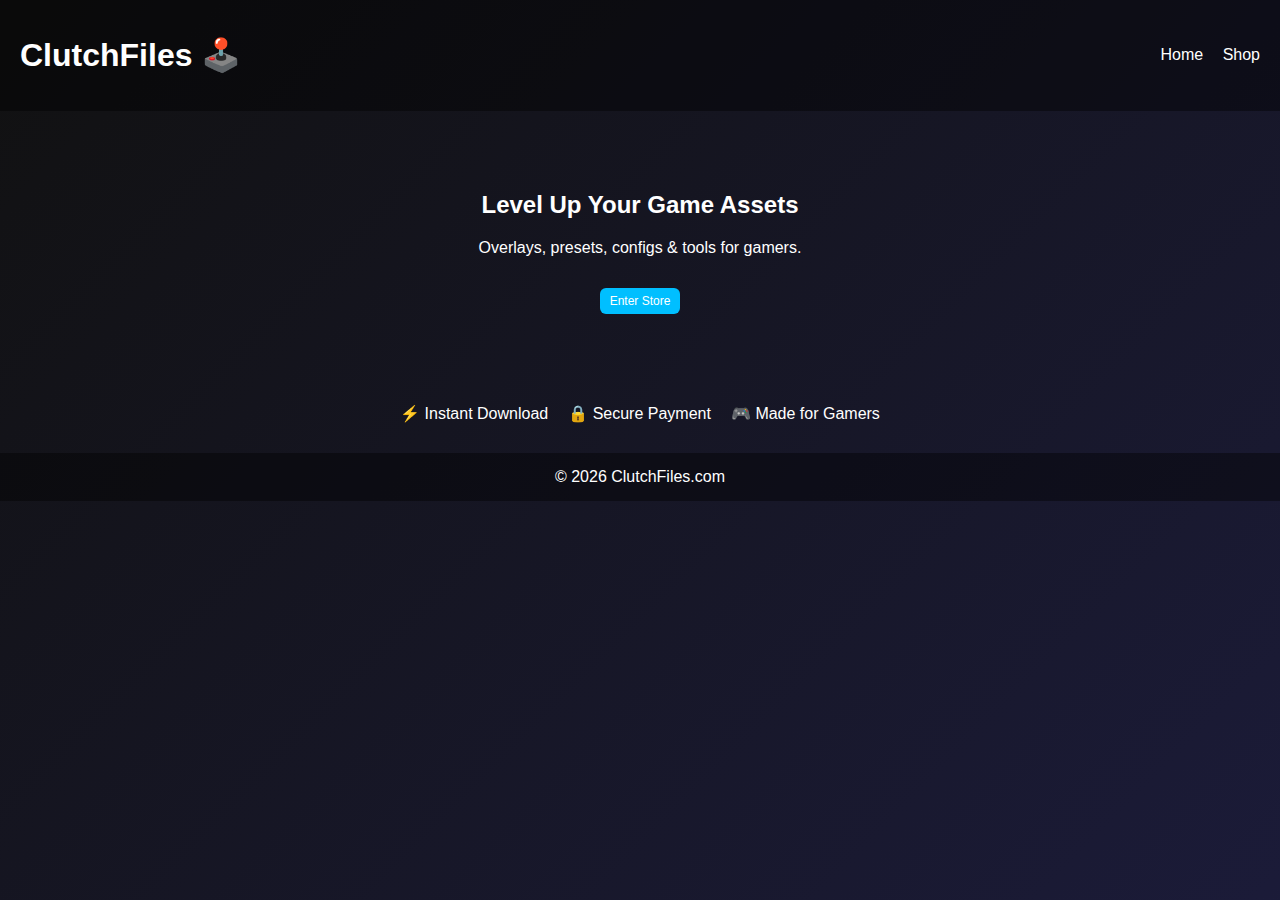
<file: index.html>
<!DOCTYPE html>
<html>
<head>
    <title>ClutchFiles.com 🕹️</title>
    <meta name="viewport" content="width=device-width, initial-scale=1.0">
    <link rel="stylesheet" href="style.css">
</head>
<body>

<header>
    <h1 class="logo">ClutchFiles 🕹️</h1>
    <nav>
        <a href="index.html">Home</a>
        <a href="products.html">Shop</a>
    </nav>
</header>

<section class="hero">
    <h2>Level Up Your Game Assets</h2>
    <p>Overlays, presets, configs & tools for gamers.</p>
    <a href="products.html" class="btn">Enter Store</a>
</section>

<section class="features">
    <div>⚡ Instant Download</div>
    <div>🔒 Secure Payment</div>
    <div>🎮 Made for Gamers</div>
</section>

<footer>
    © 2026 ClutchFiles.com
</footer>

</body>
</html>
</file>
<file: style.css>
body {
    margin: 0;
    font-family: Arial, sans-serif;
    background: linear-gradient(135deg, #141e30, #243b55);
    color: white;
}

/* HEADER */
header {
    padding: 15px 20px;
    background: rgba(0,0,0,0.4);
    display: flex;
    justify-content: space-between;
    align-items: center;
}

nav a {
    margin-left: 15px;
    color: white;
    text-decoration: none;
}

/* HERO */
.hero {
    text-align: center;
    padding: 60px 20px;
}

.btn {
    display: inline-block;
    margin-top: 15px;
    padding: 10px 20px;
    background: #00bfff;
    color: white;
    border-radius: 6px;
    text-decoration: none;
}

/* FEATURES */
.features {
    display: flex;
    justify-content: center;
    gap: 20px;
    padding: 30px;
}

/* SHOP TITLE */
.shop-title {
    text-align: center;
    margin: 30px 0;
}

/* PRODUCT GRID */
.products-grid {
    grid-template-columns: repeat(auto-fit, minmax(180px, 1fr));
    gap: 15px;
}

.product-card {
    padding: 10px;
    border-radius: 8px;
}

.product-card img {
    height: 100px !important;   /* smaller thumbnails */
}

.product-card h3 {
    font-size: 14px;
    margin: 6px 0;
}

.price {
    font-size: 14px;
}

.btn {
    padding: 6px 10px;
    font-size: 12px;
}

/* PRODUCT CARD */
.product-card {
    background: white;
    color: black;
    border-radius: 10px;
    padding: 12px;
    text-align: center;
    position: relative;
}

/* SMALL IMAGE FIX */
.product-card img {
    width: 100% !important;
    height: 120px !important;
    object-fit: cover;
    border-radius: 6px;
    display: block;
}

/* BADGE */
.badge {
    position: absolute;
    top: 8px;
    left: 8px;
    background: red;
    color: white;
    font-size: 12px;
    padding: 4px 8px;
    border-radius: 5px;
}

/* RATING */
.rating {
    color: orange;
}

/* PRICE */
.old-price {
    text-decoration: line-through;
    color: gray;
}

footer {
    text-align: center;
    padding: 15px;
    background: rgba(0,0,0,0.4);
}
body {
    animation: fadeIn 1s ease-in;
}

@keyframes fadeIn {
    from { opacity: 0; }
    to { opacity: 1; }
}
.hero {
    animation: float 4s ease-in-out infinite;
}

@keyframes float {
    0% { transform: translateY(0px); }
    50% { transform: translateY(-12px); }
    100% { transform: translateY(0px); }
}
.product-card {
    transition: transform 0.3s ease, box-shadow 0.3s ease;
}

.product-card:hover {
    transform: translateY(-8px);
    box-shadow: 0 10px 25px rgba(0,0,0,0.3);
}
.btn {
    transition: all 0.3s ease;
}

.btn:hover {
    transform: scale(1.08);
    background: #009acd;
}
nav a {
    position: relative;
}

nav a::after {
    content: "";
    position: absolute;
    width: 0%;
    height: 2px;
    bottom: -4px;
    left: 0;
    background: white;
    transition: width 0.3s;
}

nav a:hover::after {
    width: 100%;
}
body {
    background: linear-gradient(-45deg, #141e30, #243b55, #1c1c3c, #111);
    background-size: 400% 400%;
    animation: gradientMove 15s ease infinite;
}

@keyframes gradientMove {
    0% { background-position: 0% 50%; }
    50% { background-position: 100% 50%; }
    100% { background-position: 0% 50%; }
}
.products-grid {
    grid-template-columns: repeat(auto-fit, minmax(180px, 1fr));
    gap: 15px;
}

.product-card {
    padding: 10px;
    border-radius: 8px;
}

.product-card img {
    height: 100px !important;   /* smaller thumbnails */
}

.product-card h3 {
    font-size: 14px;
    margin: 6px 0;
}

.price {
    font-size: 14px;
}

.btn {
    padding: 6px 10px;
    font-size: 12px;
}
.store {
    padding: 40px 5%;
}

.products-grid {
    display: grid;
    grid-template-columns: repeat(auto-fill, minmax(180px, 1fr));
    gap: 18px;
}

.product-card {
    background: #1c2333;
    border-radius: 10px;
    padding: 12px;
    text-align: center;
    position: relative;
    transition: 0.3s;
}

.product-card:hover {
    transform: translateY(-6px);
    box-shadow: 0 8px 20px rgba(0,0,0,0.4);
}

/* 🔥 THIS FIXES THE HUGE IMAGE ISSUE */
.product-card img {
    width: 100%;
    height: 120px;
    object-fit: cover;
    border-radius: 8px;
}

/* Badge */
.badge {
    position: absolute;
    top: 8px;
    left: 8px;
    background: red;
    color: white;
    font-size: 11px;
    padding: 3px 6px;
    border-radius: 4px;
}

.rating {
    color: gold;
    font-size: 14px;
    margin: 4px 0;
}

.price {
    font-weight: bold;
    margin: 6px 0;
}

.old {
    text-decoration: line-through;
    color: gray;
    margin-right: 5px;
}

.buy-btn {
    background: #00c3ff;
    border: none;
    padding: 6px 12px;
    border-radius: 6px;
    cursor: pointer;
    color: white;
    font-size: 12px;
}
.product-card h3 {
    color: white;
    font-size: 14px;
}

.price {
    color: #00eaff;
}

.rating {
    color: gold;
}

.store h2 {
    color: white;
    text-align: center;
    margin-bottom: 20px;
}
.upi-modal {
    display: none;
    position: fixed;
    z-index: 999;
    left: 0;
    top: 0;
    width: 100%;
    height: 100%;
    background: rgba(0,0,0,0.7);
}

.upi-box {
    background: #1c2333;
    color: white;
    width: 300px;
    margin: 10% auto;
    padding: 20px;
    border-radius: 10px;
    text-align: center;
    position: relative;
}

.close {
    position: absolute;
    top: 10px;
    right: 15px;
    font-size: 22px;
    cursor: pointer;
}

.upi-qr {
    width: 150px;
    margin: 10px 0;
}

.pay-btn {
    background: #00c853;
    color: white;
    padding: 8px 14px;
    border-radius: 6px;
    text-decoration: none;
    display: inline-block;
    margin-top: 10px;
}

.note {
    font-size: 12px;
    color: #ccc;
    margin-top: 10px;
}
</file>
